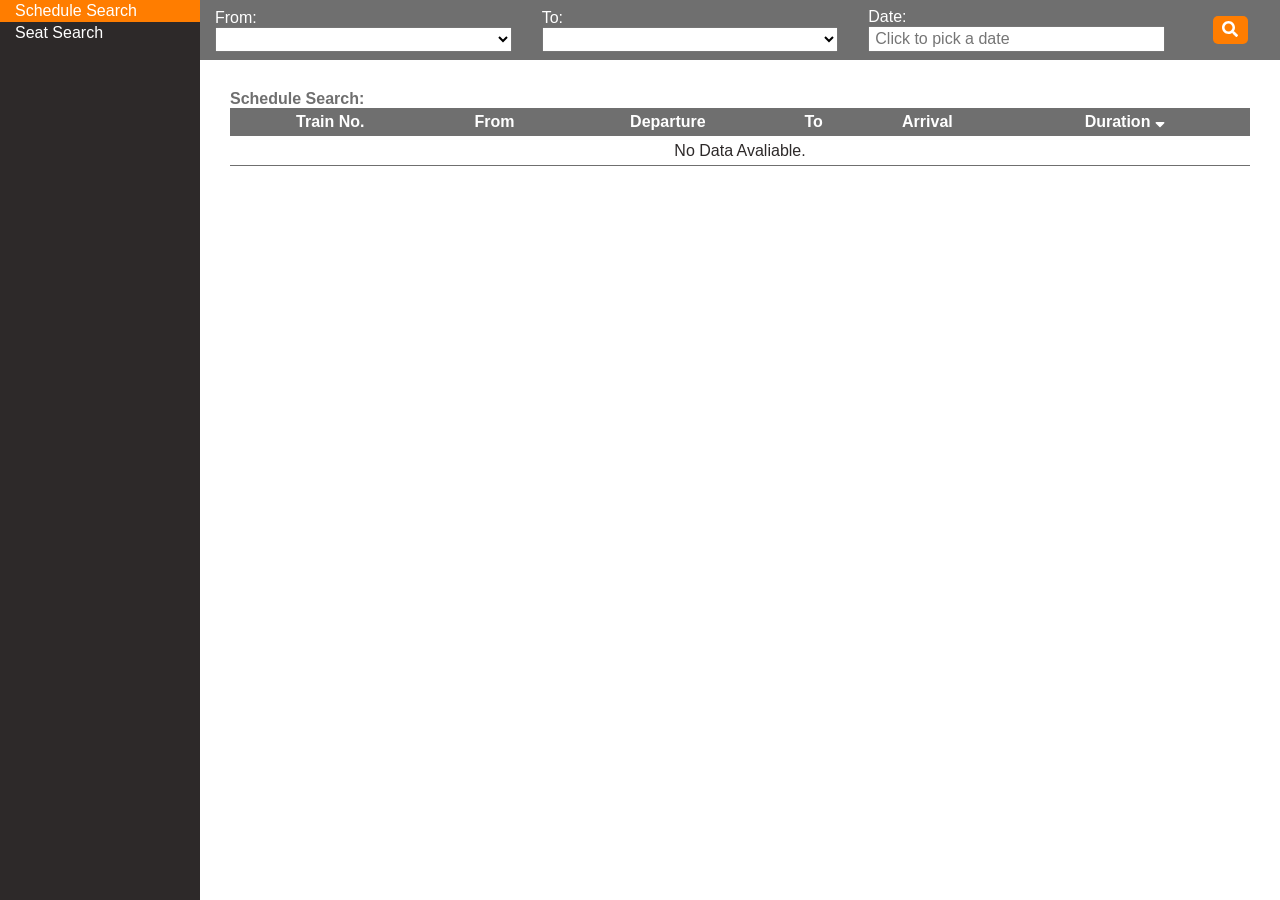
<file: assignment/ikala/index.html>
<!DOCTYPE html>
<html>
<head>
  <meta charset='utf-8'/>
  <meta http-equiv='X-UA-Compatible' content='IE=edge'/>
  <title>Taiwan High Speed Rail Search System</title>
  <meta name='description' content='The search system of Taiwan High Speed Rail.'/>

  <link rel='stylesheet' href='./vendor/react-datepicker/css/react-datepicker.min.css'/>
</head>
<body>
  <div id='main'>
    <h1>Taiwan High Speed Rail Search System</h1>
    <p>
      The search system of Taiwan High Speed Rail.
    </p>
  </div>
  <script src='./vendors.js'></script>
  <script src='./index.js'></script>
</body>
</html>
</file>
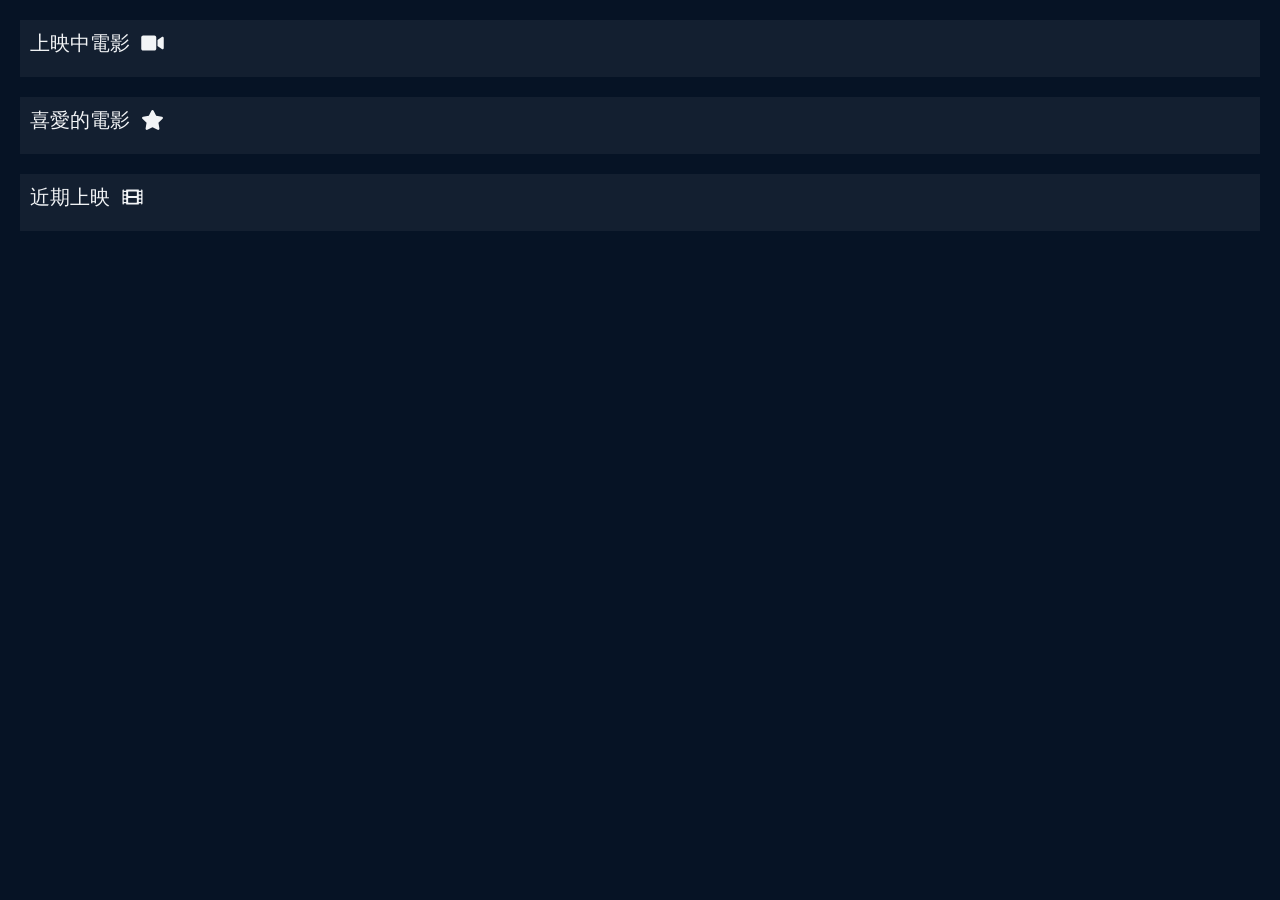
<file: assignment/koodata/index.html>
<!DOCTYPE html><html><head><meta charset="utf-8"><meta http-equiv="X-UA-Compatible" content="IE=edge"><meta http-equiv="Cache-Control" content="no-cache"><meta name="viewport" content="width=device-width,initial-scale=1,shrink-to-fit=no"><title>Koodata Assignment</title><link rel="icon" href="/assignment/koodata/favicon.ico?625a4ee490a7c520e88f"><link href="/assignment/koodata/index.css?625a4ee490a7c520e88f" rel="stylesheet"></head><body><noscript>Oops, there may be something wrong. Please make sure JavaScript is enabled.</noscript><div id="main"></div><script src="/assignment/koodata/index.js?625a4ee490a7c520e88f"></script><script src="/assignment/koodata/vendors.js?625a4ee490a7c520e88f"></script></body></html>
</file>
<file: assignment/koodata/index.css>
@font-face{font-family:VarelaRound;src:url(/assignment/koodata/files/VarelaRound-Regular.ttf);font-weight:400;font-style:normal}*,:after,:before{-webkit-box-sizing:border-box;box-sizing:border-box;-webkit-tap-highlight-color:transparent;-webkit-overflow-scrolling:touch}:focus{outline:none!important;-webkit-box-shadow:none!important;box-shadow:none!important}html{background-color:#061325;color:#f2f4f6;font-size:20px}button,html,input{font-family:VarelaRound,sans-serif,Arial,Times New Roman,Times,serif,PingFang TC,Microsoft JhengHei}body{height:100%}body,div,p,ul{margin:0;padding:0}.module-movie-list{margin:.5rem .5rem 1rem;padding:.5rem;background-color:hsla(0,0%,100%,.05)}.module-movie-list .list_content{margin-top:.5rem;overflow:auto;white-space:nowrap}.module-movie-card{position:relative;display:inline-block;background-repeat:no-repeat;background-size:cover;background-position:50%;border-radius:1rem;width:100px;height:150px;cursor:pointer;overflow:hidden}.module-movie-card+.module-movie-card{margin-left:.5rem}.module-movie-card .card_shadow{display:-webkit-box;display:-ms-flexbox;display:flex;-webkit-box-align:center;-ms-flex-align:center;align-items:center;-webkit-box-pack:center;-ms-flex-pack:center;justify-content:center;-webkit-box-orient:vertical;-webkit-box-direction:normal;-ms-flex-direction:column;flex-direction:column;-webkit-transition:all .5s ease 0s;transition:all .5s ease 0s;background:rgba(0,0,0,.5);position:absolute;top:-50%;left:0;right:0;height:100%;opacity:0}.module-movie-card .card_detail{margin-top:.25rem;font-size:.75rem}.module-movie-card:hover .card_shadow{top:0;opacity:1}.module-movie-rate .rate_star{color:#ca9b16}.module-movie-rate .rate_score{margin-left:.5rem}#page-movie-overview{padding:.5rem}#page-movie-overview .overview_icon{margin-left:.25rem}#page-movie-info .info_head{padding:1rem;border-bottom:1px solid #f2f4f6}#page-movie-info .info_head .head_back{cursor:pointer;color:#798ea3;-webkit-transition:color .5s ease 0s;transition:color .5s ease 0s}#page-movie-info .info_head .head_back:hover{color:#f2f4f6}#page-movie-info .info_head .head_back .back_text{margin-left:.25rem}#page-movie-info .info_body{padding:1rem}#page-movie-info .info_body .body_section{display:-webkit-box;display:-ms-flexbox;display:flex}#page-movie-info .info_body .body_section.section-basic{-webkit-box-orient:vertical;-webkit-box-direction:normal;-ms-flex-direction:column;flex-direction:column;-webkit-box-align:center;-ms-flex-align:center;align-items:center}@media(min-width:768px){#page-movie-info .info_body .body_section.section-basic{-webkit-box-orient:horizontal;-webkit-box-direction:normal;-ms-flex-direction:row;flex-direction:row;-webkit-box-align:initial;-ms-flex-align:initial;align-items:normal}}#page-movie-info .info_body .body_section.section-basic .basic_photo{background-repeat:no-repeat;background-size:cover;background-position:50%;border-radius:1rem;width:185px;height:300px;-ms-flex-negative:0;flex-shrink:0}#page-movie-info .info_body .body_section.section-basic .basic_content{margin:1rem 0 0;-webkit-box-flex:1;-ms-flex-positive:1;flex-grow:1}@media(min-width:768px){#page-movie-info .info_body .body_section.section-basic .basic_content{margin:0 0 0 1rem}}#page-movie-info .info_body .body_section.section-basic .content_title{margin:0;font-size:1.5rem}#page-movie-info .info_body .body_section.section-basic .content_title .title_date{margin-left:.5rem;font-size:1rem;font-weight:400}#page-movie-info .info_body .body_section.section-basic .content_originalTitle{margin:0;font-size:1rem;color:#98a8b7;font-weight:400}#page-movie-info .info_body .body_section.section-basic .content_description,#page-movie-info .info_body .body_section.section-basic .content_originalLang,#page-movie-info .info_body .body_section.section-basic .content_rate,#page-movie-info .info_body .body_section.section-basic .content_translatedLang{margin:.5rem 0}#page-movie-info .info_body .body_section.section-basic .content_genres{font-size:.875rem;font-style:italic;font-weight:400;color:#98a8b7;margin:.5rem 0}#page-movie-info .info_body .body_section.section-basic .content_runtime{font-size:.875rem;font-weight:400;color:#98a8b7;margin:.5rem 0}#page-movie-info .info_body .body_section.section-basic .content_homePage{font-size:.875rem;color:#798ea3;-webkit-transition:color .5s ease 0s;transition:color .5s ease 0s}#page-movie-info .info_body .body_section.section-basic .content_homePage:active,#page-movie-info .info_body .body_section.section-basic .content_homePage:hover{color:#f2f4f6}
</file>
<file: assignment/ikala/vendor/react-datepicker/css/react-datepicker.min.css>
.react-datepicker-popper[data-placement^="bottom"] .react-datepicker__triangle,.react-datepicker-popper[data-placement^="top"] .react-datepicker__triangle,.react-datepicker__year-read-view--down-arrow,.react-datepicker__month-read-view--down-arrow,.react-datepicker__month-year-read-view--down-arrow{margin-left:-8px;position:absolute}.react-datepicker-popper[data-placement^="bottom"] .react-datepicker__triangle,.react-datepicker-popper[data-placement^="top"] .react-datepicker__triangle,.react-datepicker__year-read-view--down-arrow,.react-datepicker__month-read-view--down-arrow,.react-datepicker__month-year-read-view--down-arrow,.react-datepicker-popper[data-placement^="bottom"] .react-datepicker__triangle::before,.react-datepicker-popper[data-placement^="top"] .react-datepicker__triangle::before,.react-datepicker__year-read-view--down-arrow::before,.react-datepicker__month-read-view--down-arrow::before,.react-datepicker__month-year-read-view--down-arrow::before{box-sizing:content-box;position:absolute;border:8px solid transparent;height:0;width:1px}.react-datepicker-popper[data-placement^="bottom"] .react-datepicker__triangle::before,.react-datepicker-popper[data-placement^="top"] .react-datepicker__triangle::before,.react-datepicker__year-read-view--down-arrow::before,.react-datepicker__month-read-view--down-arrow::before,.react-datepicker__month-year-read-view--down-arrow::before{content:"";z-index:-1;border-width:8px;left:-8px;border-bottom-color:#aeaeae}.react-datepicker-popper[data-placement^="bottom"] .react-datepicker__triangle{top:0;margin-top:-8px}.react-datepicker-popper[data-placement^="bottom"] .react-datepicker__triangle,.react-datepicker-popper[data-placement^="bottom"] .react-datepicker__triangle::before{border-top:none;border-bottom-color:#f0f0f0}.react-datepicker-popper[data-placement^="bottom"] .react-datepicker__triangle::before{top:-1px;border-bottom-color:#aeaeae}.react-datepicker-popper[data-placement^="top"] .react-datepicker__triangle,.react-datepicker__year-read-view--down-arrow,.react-datepicker__month-read-view--down-arrow,.react-datepicker__month-year-read-view--down-arrow{bottom:0;margin-bottom:-8px}.react-datepicker-popper[data-placement^="top"] .react-datepicker__triangle,.react-datepicker__year-read-view--down-arrow,.react-datepicker__month-read-view--down-arrow,.react-datepicker__month-year-read-view--down-arrow,.react-datepicker-popper[data-placement^="top"] .react-datepicker__triangle::before,.react-datepicker__year-read-view--down-arrow::before,.react-datepicker__month-read-view--down-arrow::before,.react-datepicker__month-year-read-view--down-arrow::before{border-bottom:none;border-top-color:#fff}.react-datepicker-popper[data-placement^="top"] .react-datepicker__triangle::before,.react-datepicker__year-read-view--down-arrow::before,.react-datepicker__month-read-view--down-arrow::before,.react-datepicker__month-year-read-view--down-arrow::before{bottom:-1px;border-top-color:#aeaeae}.react-datepicker-wrapper{display:inline-block}.react-datepicker{font-family:"Helvetica Neue",Helvetica,Arial,sans-serif;font-size:.8rem;background-color:#fff;color:#000;border:1px solid #aeaeae;border-radius:.3rem;display:inline-block;position:relative}.react-datepicker--time-only .react-datepicker__triangle{left:35px}.react-datepicker--time-only .react-datepicker__time-container{border-left:0}.react-datepicker--time-only .react-datepicker__time{border-radius:0.3rem}.react-datepicker--time-only .react-datepicker__time-box{border-radius:0.3rem}.react-datepicker__triangle{position:absolute;left:50px}.react-datepicker-popper{z-index:1}.react-datepicker-popper[data-placement^="bottom"]{margin-top:10px}.react-datepicker-popper[data-placement^="top"]{margin-bottom:10px}.react-datepicker-popper[data-placement^="right"]{margin-left:8px}.react-datepicker-popper[data-placement^="right"] .react-datepicker__triangle{left:auto;right:42px}.react-datepicker-popper[data-placement^="left"]{margin-right:8px}.react-datepicker-popper[data-placement^="left"] .react-datepicker__triangle{left:42px;right:auto}.react-datepicker__header{text-align:center;background-color:#f0f0f0;border-bottom:1px solid #aeaeae;border-top-left-radius:.3rem;border-top-right-radius:.3rem;padding-top:8px;position:relative}.react-datepicker__header--time{padding-bottom:8px;padding-left:5px;padding-right:5px}.react-datepicker__year-dropdown-container--select,.react-datepicker__month-dropdown-container--select,.react-datepicker__month-year-dropdown-container--select,.react-datepicker__year-dropdown-container--scroll,.react-datepicker__month-dropdown-container--scroll,.react-datepicker__month-year-dropdown-container--scroll{display:inline-block;margin:0 2px}.react-datepicker__current-month,.react-datepicker-time__header{margin-top:0;color:#000;font-weight:bold;font-size:.944rem}.react-datepicker-time__header{text-overflow:ellipsis;white-space:nowrap;overflow:hidden}.react-datepicker__navigation{background:none;line-height:1.7rem;text-align:center;cursor:pointer;position:absolute;top:10px;width:0;padding:0;border:.45rem solid transparent;z-index:1;height:10px;width:10px;text-indent:-999em;overflow:hidden}.react-datepicker__navigation--previous{left:10px;border-right-color:#ccc}.react-datepicker__navigation--previous:hover{border-right-color:#b3b3b3}.react-datepicker__navigation--previous--disabled,.react-datepicker__navigation--previous--disabled:hover{border-right-color:#e6e6e6;cursor:default}.react-datepicker__navigation--next{right:10px;border-left-color:#ccc}.react-datepicker__navigation--next--with-time:not(.react-datepicker__navigation--next--with-today-button){right:80px}.react-datepicker__navigation--next:hover{border-left-color:#b3b3b3}.react-datepicker__navigation--next--disabled,.react-datepicker__navigation--next--disabled:hover{border-left-color:#e6e6e6;cursor:default}.react-datepicker__navigation--years{position:relative;top:0;display:block;margin-left:auto;margin-right:auto}.react-datepicker__navigation--years-previous{top:4px;border-top-color:#ccc}.react-datepicker__navigation--years-previous:hover{border-top-color:#b3b3b3}.react-datepicker__navigation--years-upcoming{top:-4px;border-bottom-color:#ccc}.react-datepicker__navigation--years-upcoming:hover{border-bottom-color:#b3b3b3}.react-datepicker__month-container{float:left}.react-datepicker__month{margin:.4rem;text-align:center}.react-datepicker__time-container{float:right;border-left:1px solid #aeaeae;width:70px}.react-datepicker__time-container--with-today-button{display:inline;border:1px solid #aeaeae;border-radius:0.3rem;position:absolute;right:-72px;top:0}.react-datepicker__time-container .react-datepicker__time{position:relative;background:white}.react-datepicker__time-container .react-datepicker__time .react-datepicker__time-box{width:70px;overflow-x:hidden;margin:0 auto;text-align:center}.react-datepicker__time-container .react-datepicker__time .react-datepicker__time-box ul.react-datepicker__time-list{list-style:none;margin:0;height:calc(195px + (1.7rem / 2));overflow-y:scroll;padding-right:0px;padding-left:0px;width:100%;box-sizing:content-box}.react-datepicker__time-container .react-datepicker__time .react-datepicker__time-box ul.react-datepicker__time-list li.react-datepicker__time-list-item{height:30px;padding:5px 10px}.react-datepicker__time-container .react-datepicker__time .react-datepicker__time-box ul.react-datepicker__time-list li.react-datepicker__time-list-item:hover{cursor:pointer;background-color:#f0f0f0}.react-datepicker__time-container .react-datepicker__time .react-datepicker__time-box ul.react-datepicker__time-list li.react-datepicker__time-list-item--selected{background-color:#216ba5;color:white;font-weight:bold}.react-datepicker__time-container .react-datepicker__time .react-datepicker__time-box ul.react-datepicker__time-list li.react-datepicker__time-list-item--selected:hover{background-color:#216ba5}.react-datepicker__time-container .react-datepicker__time .react-datepicker__time-box ul.react-datepicker__time-list li.react-datepicker__time-list-item--disabled{color:#ccc}.react-datepicker__time-container .react-datepicker__time .react-datepicker__time-box ul.react-datepicker__time-list li.react-datepicker__time-list-item--disabled:hover{cursor:default;background-color:transparent}.react-datepicker__week-number{color:#ccc;display:inline-block;width:1.7rem;line-height:1.7rem;text-align:center;margin:.166rem}.react-datepicker__week-number.react-datepicker__week-number--clickable{cursor:pointer}.react-datepicker__week-number.react-datepicker__week-number--clickable:hover{border-radius:.3rem;background-color:#f0f0f0}.react-datepicker__day-names,.react-datepicker__week{white-space:nowrap}.react-datepicker__day-name,.react-datepicker__day,.react-datepicker__time-name{color:#000;display:inline-block;width:1.7rem;line-height:1.7rem;text-align:center;margin:.166rem}.react-datepicker__day{cursor:pointer}.react-datepicker__day:hover{border-radius:.3rem;background-color:#f0f0f0}.react-datepicker__day--today{font-weight:bold}.react-datepicker__day--highlighted{border-radius:.3rem;background-color:#3dcc4a;color:#fff}.react-datepicker__day--highlighted:hover{background-color:#32be3f}.react-datepicker__day--highlighted-custom-1{color:magenta}.react-datepicker__day--highlighted-custom-2{color:green}.react-datepicker__day--selected,.react-datepicker__day--in-selecting-range,.react-datepicker__day--in-range{border-radius:.3rem;background-color:#216ba5;color:#fff}.react-datepicker__day--selected:hover,.react-datepicker__day--in-selecting-range:hover,.react-datepicker__day--in-range:hover{background-color:#1d5d90}.react-datepicker__day--keyboard-selected{border-radius:.3rem;background-color:#2a87d0;color:#fff}.react-datepicker__day--keyboard-selected:hover{background-color:#1d5d90}.react-datepicker__day--in-selecting-range:not(.react-datepicker__day--in-range){background-color:rgba(33,107,165,0.5)}.react-datepicker__month--selecting-range .react-datepicker__day--in-range:not(.react-datepicker__day--in-selecting-range){background-color:#f0f0f0;color:#000}.react-datepicker__day--disabled{cursor:default;color:#ccc}.react-datepicker__day--disabled:hover{background-color:transparent}.react-datepicker__input-container{position:relative;display:inline-block}.react-datepicker__year-read-view,.react-datepicker__month-read-view,.react-datepicker__month-year-read-view{border:1px solid transparent;border-radius:.3rem}.react-datepicker__year-read-view:hover,.react-datepicker__month-read-view:hover,.react-datepicker__month-year-read-view:hover{cursor:pointer}.react-datepicker__year-read-view:hover .react-datepicker__year-read-view--down-arrow,.react-datepicker__year-read-view:hover .react-datepicker__month-read-view--down-arrow,.react-datepicker__month-read-view:hover .react-datepicker__year-read-view--down-arrow,.react-datepicker__month-read-view:hover .react-datepicker__month-read-view--down-arrow,.react-datepicker__month-year-read-view:hover .react-datepicker__year-read-view--down-arrow,.react-datepicker__month-year-read-view:hover .react-datepicker__month-read-view--down-arrow{border-top-color:#b3b3b3}.react-datepicker__year-read-view--down-arrow,.react-datepicker__month-read-view--down-arrow,.react-datepicker__month-year-read-view--down-arrow{border-top-color:#ccc;float:right;margin-left:20px;top:8px;position:relative;border-width:.45rem}.react-datepicker__year-dropdown,.react-datepicker__month-dropdown,.react-datepicker__month-year-dropdown{background-color:#f0f0f0;position:absolute;width:50%;left:25%;top:30px;z-index:1;text-align:center;border-radius:.3rem;border:1px solid #aeaeae}.react-datepicker__year-dropdown:hover,.react-datepicker__month-dropdown:hover,.react-datepicker__month-year-dropdown:hover{cursor:pointer}.react-datepicker__year-dropdown--scrollable,.react-datepicker__month-dropdown--scrollable,.react-datepicker__month-year-dropdown--scrollable{height:150px;overflow-y:scroll}.react-datepicker__year-option,.react-datepicker__month-option,.react-datepicker__month-year-option{line-height:20px;width:100%;display:block;margin-left:auto;margin-right:auto}.react-datepicker__year-option:first-of-type,.react-datepicker__month-option:first-of-type,.react-datepicker__month-year-option:first-of-type{border-top-left-radius:.3rem;border-top-right-radius:.3rem}.react-datepicker__year-option:last-of-type,.react-datepicker__month-option:last-of-type,.react-datepicker__month-year-option:last-of-type{-webkit-user-select:none;-moz-user-select:none;-ms-user-select:none;user-select:none;border-bottom-left-radius:.3rem;border-bottom-right-radius:.3rem}.react-datepicker__year-option:hover,.react-datepicker__month-option:hover,.react-datepicker__month-year-option:hover{background-color:#ccc}.react-datepicker__year-option:hover .react-datepicker__navigation--years-upcoming,.react-datepicker__month-option:hover .react-datepicker__navigation--years-upcoming,.react-datepicker__month-year-option:hover .react-datepicker__navigation--years-upcoming{border-bottom-color:#b3b3b3}.react-datepicker__year-option:hover .react-datepicker__navigation--years-previous,.react-datepicker__month-option:hover .react-datepicker__navigation--years-previous,.react-datepicker__month-year-option:hover .react-datepicker__navigation--years-previous{border-top-color:#b3b3b3}.react-datepicker__year-option--selected,.react-datepicker__month-option--selected,.react-datepicker__month-year-option--selected{position:absolute;left:15px}.react-datepicker__close-icon{background-color:transparent;border:0;cursor:pointer;outline:0;padding:0;vertical-align:middle;position:absolute;height:16px;width:16px;top:25%;right:7px}.react-datepicker__close-icon::after{background-color:#216ba5;border-radius:50%;bottom:0;box-sizing:border-box;color:#fff;content:"\00d7";cursor:pointer;font-size:12px;height:16px;width:16px;line-height:1;margin:-8px auto 0;padding:2px;position:absolute;right:0px;text-align:center}.react-datepicker__today-button{background:#f0f0f0;border-top:1px solid #aeaeae;cursor:pointer;text-align:center;font-weight:bold;padding:5px 0;clear:left}.react-datepicker__portal{position:fixed;width:100vw;height:100vh;background-color:rgba(0,0,0,0.8);left:0;top:0;justify-content:center;align-items:center;display:flex;z-index:2147483647}.react-datepicker__portal .react-datepicker__day-name,.react-datepicker__portal .react-datepicker__day,.react-datepicker__portal .react-datepicker__time-name{width:3rem;line-height:3rem}@media (max-width: 400px), (max-height: 550px){.react-datepicker__portal .react-datepicker__day-name,.react-datepicker__portal .react-datepicker__day,.react-datepicker__portal .react-datepicker__time-name{width:2rem;line-height:2rem}}.react-datepicker__portal .react-datepicker__current-month,.react-datepicker__portal .react-datepicker-time__header{font-size:1.44rem}.react-datepicker__portal .react-datepicker__navigation{border:.81rem solid transparent}.react-datepicker__portal .react-datepicker__navigation--previous{border-right-color:#ccc}.react-datepicker__portal .react-datepicker__navigation--previous:hover{border-right-color:#b3b3b3}.react-datepicker__portal .react-datepicker__navigation--previous--disabled,.react-datepicker__portal .react-datepicker__navigation--previous--disabled:hover{border-right-color:#e6e6e6;cursor:default}.react-datepicker__portal .react-datepicker__navigation--next{border-left-color:#ccc}.react-datepicker__portal .react-datepicker__navigation--next:hover{border-left-color:#b3b3b3}.react-datepicker__portal .react-datepicker__navigation--next--disabled,.react-datepicker__portal .react-datepicker__navigation--next--disabled:hover{border-left-color:#e6e6e6;cursor:default}
</file>
